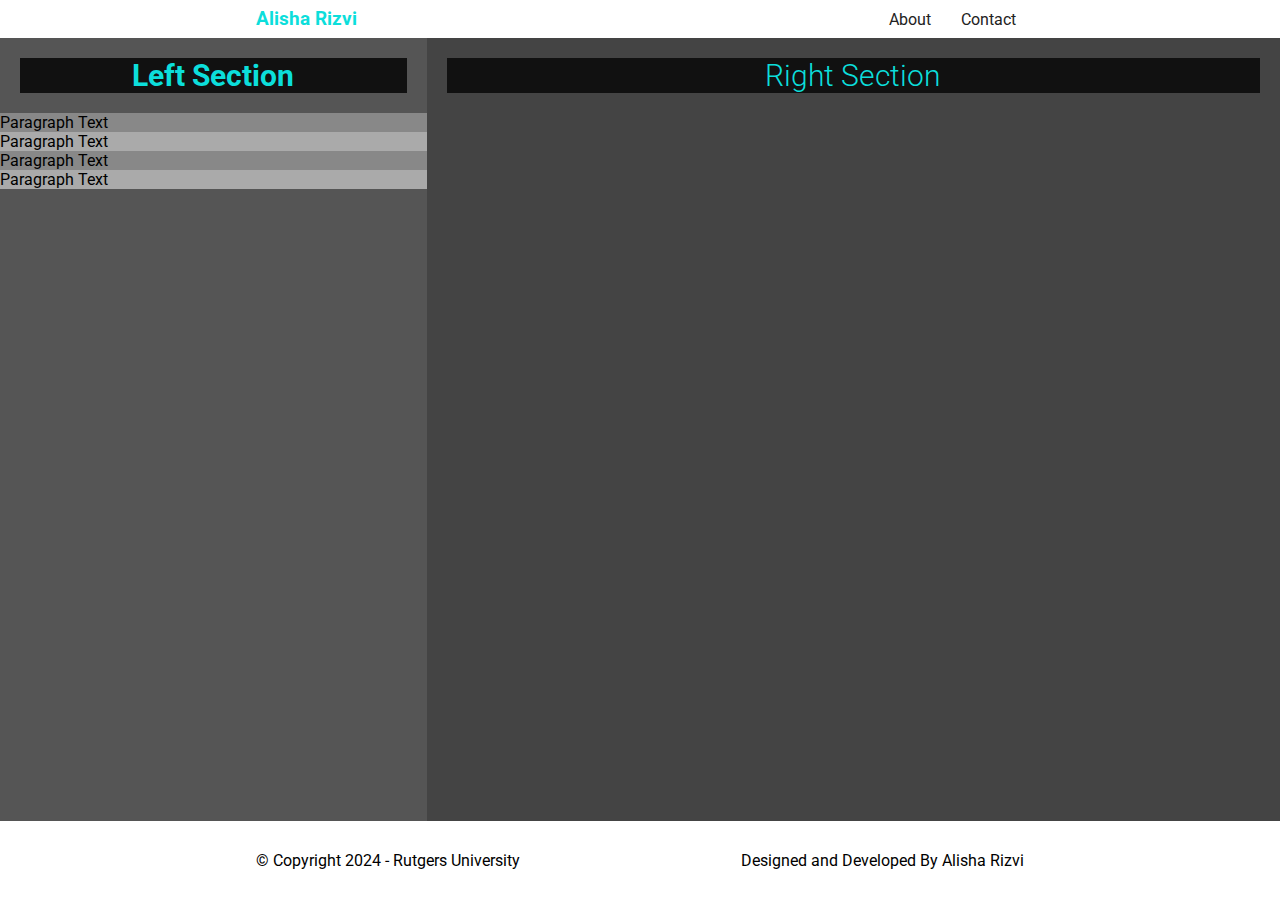
<file: first-website/index.html>
<!DOCTYPE html>
<html>
 <head>
  <meta charset="UTF-8">
  <meta name="viewport" content="width=device-width, initial-scale=1.0">

  <title>First Website - Home</title>

  <link rel="stylesheet" href="./css/style.css">
</head>

<body>
  <header>
    <h3 id="logo">Alisha Rizvi</h3>

    <nav>
      <!-- to comment out a line the shortcut is "command /"" hahhaflahfjdfcldajnvvdjvl-->
      <a href="./about.html">About</a>
      <a href="#">Contact</a>
    </nav>
  </header>

  <main>
    <section>
      <h2 class="section-header">Left Section</h2>
      
      <div>
        <p>Paragraph Text</p>
      </div>
      <div>
        <p>Paragraph Text</p>
      </div>
      <div>
        <p>Paragraph Text</p>
      </div>
      <div>
        <p>Paragraph Text</p>
      </div>


    </section>


    <section class="right-section">
      <h2 class="section-header">Right Section</h2>
    </section>
  </main>

  <footer>
    <p>&copy; Copyright 2024 - Rutgers University</p>

    <p>Designed and Developed By Alisha Rizvi</p>
  </footer>

  <!-- <div class="chat">
        <input type="text" placeholder="Enter your message">
        <button>Send Chat</button>
    </div> -->

</body>

</html>
</file>
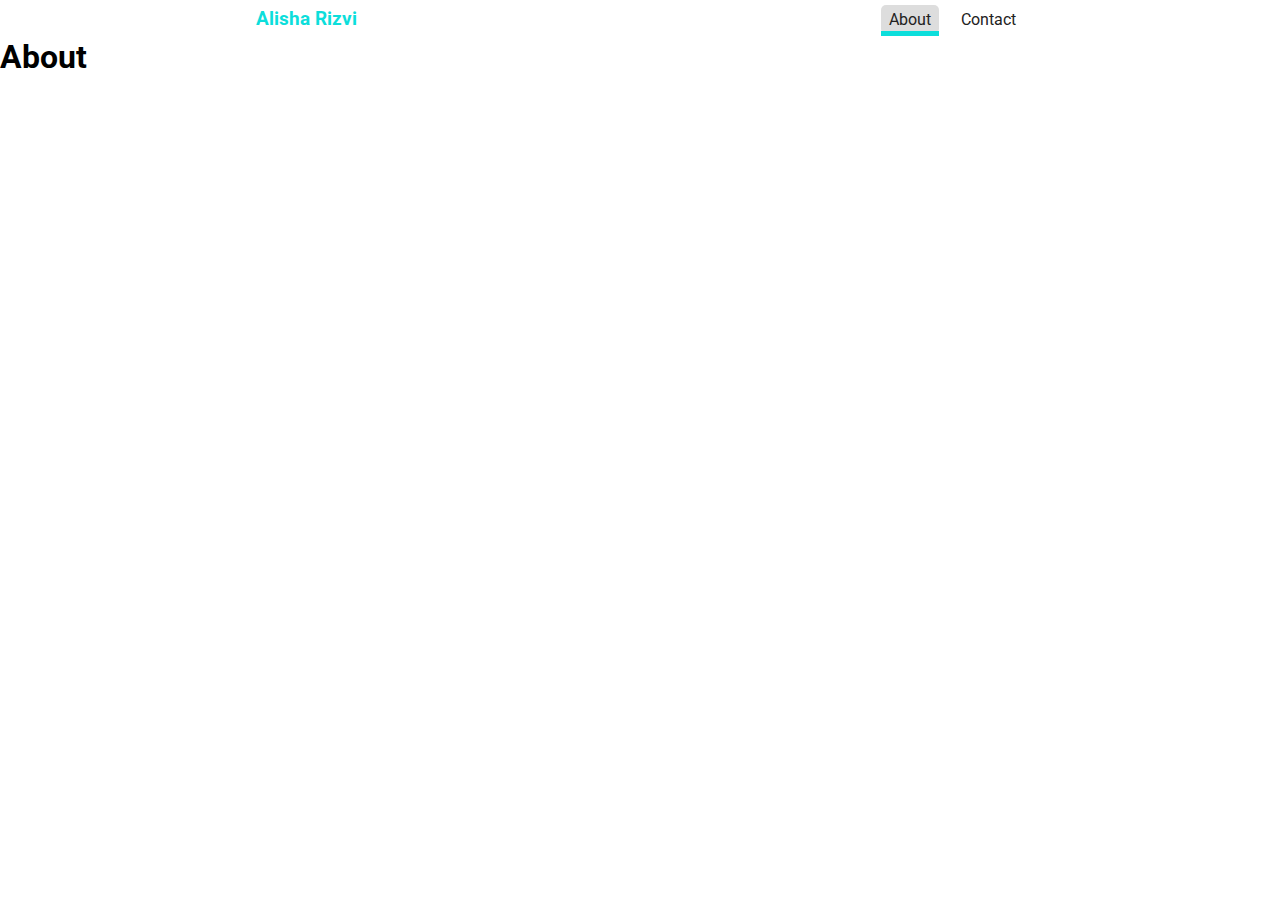
<file: first-website/about.html>
<!DOCTYPE html>
<html lang="en">

<head>
    <meta charset="UTF-8">
    <meta name="viewport" content="width=device-width, initial-scale=1.0">
    <title>First Website - About</title>
    <link rel="stylesheet" href="./css/style.css">
</head>

<body>
    <header>
        <a class="logo-link" href="./index.html">
            <h3 id="logo">Alisha Rizvi</h3>
        </a>

        <nav>
            <!-- to comment out a line the shortcut is "command /"" hahhaflahfjdfcldajnvvdjvl-->
            <a class="active" href="./about.html">About</a>
            <a href="#">Contact</a>
        </nav>
    </header>

    <h1>About</h1>
</body>

</html>
</file>
<file: first-website/css/style.css>
/* IMPORTS */
@import url('https://fonts.googleapis.com/css2?family=Roboto:wght@300;700&display=swap');

/* VARIABLES */
@import url(./variables.css);

/* RESETS */
* {
  margin: 0;
  padding: 0;
  font-family: "Roboto", sans-serif;
}

html, body {
  height: 100%;
}

body {
  display: flex;
  flex-direction: column;
}

a {
  color: #222;
}

/* CUSTOM STYLES*/
header {
  display: flex;
  align-items: center;
  justify-content: space-between;
  padding: 8px 5%;
}

.logo-link {
  text-decoration: none;
}

#logo {
  color: var(--primary-color);
}
/* header nav a:not(last-child) {
  margin-right: 25px;
} */

header nav a {
  margin-left: 10px;
  text-decoration: none;
  padding: 5px 8px;
  border-radius: 5px;
  transition: background-color .5s;
  position: relative;
}

header nav a:after {
  content: '';
  position: absolute;
  bottom: -2px;
  left: 0;
  width: 100%;
  height: 5px;
  background-color: var(--primary-color);
  opacity: 0;
  transition: opacity .5s;
}

header nav a:hover {
  background-color: #ddd;
}

header nav a:hover:after, header nav a.active:after  {
  opacity: 1;
}

header nav a.active {
  background-color: #ddd;
}

main {
  display: flex;
  flex: 1;
}

section {
  flex: 1;
  background-color: #555;
}

section div:nth-child(even) {
  background-color: #888;
}

section div:nth-child(odd) {
  background-color: #aaa;
}

section.right-section {
  flex: 2;
  background-color: #444;
}

section.right-section .section-header {
  font-weight: 300;
}

.section-header {
  color: var(--primary-color);
  font-size: 30px;
  text-align: center;
  margin: 20px;
  background-color: #111;
}

footer {
  display: flex;
  justify-content: space-between;
  padding: 30px 5%;
}

.chat {
  position: fixed;
  bottom: 25px;
  right: 25px;
  background-color: rgba(red, green, blue, .7);
  padding: 7px;
  z-index: 100;
}

/* RESPONSIVE STYLES */
@media (max-width: 600px) {
  main {
    flex-direction: column;
  } 

  footer {
    flex-direction: column;
    align-items: center;
  }

  footer p{
    margin: 4px 0;
  }
}

@media (min-width: 1200px) {
  header {
    padding: 8px 20%;
  }

  footer {
    padding: 30px 20%;
  }
}
</file>
